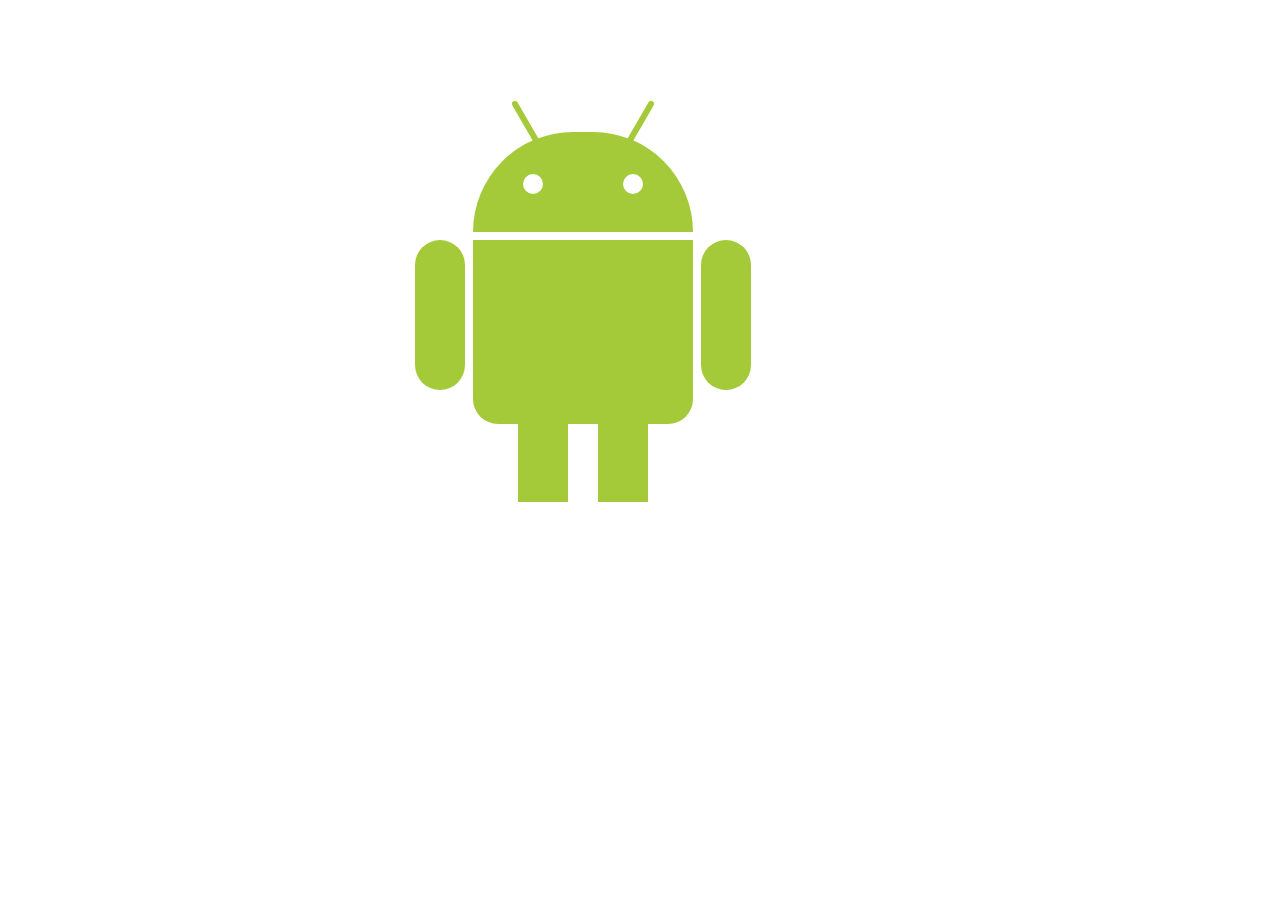
<file: android-logo-codeplayer/index.html>
<!DOCtype html>
<html>
  <head>
    <meta charset="utf-8">
    <title>My Android Logo</title>
    <link href="styles/styles.css" rel="stylesheet" type"text/css">
  </head>
  <body>
    <div class="android">
    	<div class="head">
    		<div class="l_ant"></div>
    		<div class="r_ant"></div>
    		<div class="l_eye"></div>
    		<div class="r_eye"></div>
    	</div>
    	<div class="body">
    		<div class="l_arm"></div>
    		<div class="r_arm"></div>
    		<div class="l_leg"></div>
    		<div class="r_leg"></div>
    	</div>
    </div>
  </body>
</html>
</file>
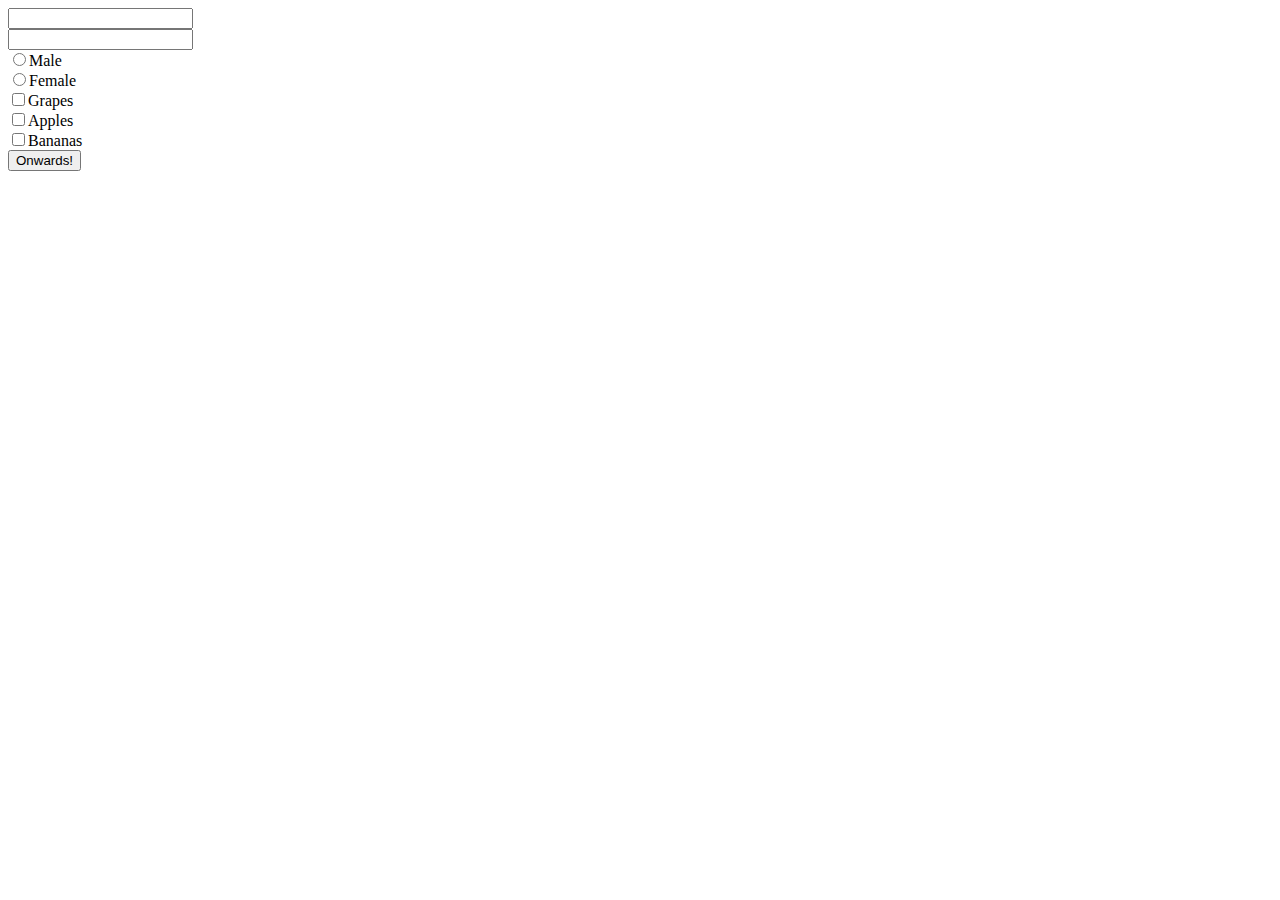
<file: form-test-site/index.html>
<!DOCtype html>
<html lang="en"
  <head>
    <meta charset="utf-8">
    <title>Form-test-site</title>
  </head>
  <body>
    <form action="#" method="POST" name="my_form">
      <input type="text" name="username"><br>
      <input type="password" name="password"><br>
      <input type="radio" name="gender" value="Male">Male<br>
      <input type="radio" name="gender" value="Female">Female<br>
      <input type="checkbox" name="foods" value"Grapes">Grapes<br>
      <input type="checkbox" name="foods" value"Apples">Apples<br>
      <input type="checkbox" name="foods" value"Bananas">Bananas<br>
      <input type="submit" value="Onwards!">
    </form>
  </body>
</html>
</file>
<file: android-logo-codeplayer/styles/styles.css>
div {margin: o; padding: 0;}
div div {background: #A4CA39;position: relative;}



.android{
  height: 404px; width: 334px;
  margin: 100px auto;


}

.head{
  width: 220px; height: 100px;
  top: 32px;

  border-radius:110px 110px 0 0;
  -moz-border-radius:110px 110px 0 0
  -webkit-border-radius: 110px 110px 0 0;
}

.l_eye, .r_eye{
  background: #fff;
  width:20px; height:20px;
  position:absolute; top: 42px;

  border-radius: 10px;
  -moz-border-radius:10px;
  -webkit-border-radius:10px
}

.l_eye{left:50px;}
.r_eye{right:50px;}

.l_ant, .r_ant{
  width: 6px; height: 50px;
  position: absolute; top: -34px;

  border-radius: 3px;
  -webkit-border-radius: 3px;
  -moz-border-radius: 3px;

}

.l_ant{
  left:50px;
  transform: rotate(-30deg);
  -webkit-transform: rotate(-30deg);
  -moz-transform: rotate(-30deg);
}

.r_ant{
  right: 50px;
  transform: rotate(30deg);
  -webkit-transform: rotate(30deg);
  -moz-transform: rotate(30deg);
}

.body{
  width:220px; height:184px;
  top: 40px;

  border-radius: 0 0 25px 25px;
  -webkit-border-radius: 0 0 25px 25px;
  -moz-border-radius: 0 0 25px 25px;
}

.l_arm, .r_arm, .l_leg, .r_leg{
  width: 50px; position: absolute;
  -webkit-transition: all 0.1s ease-in;
}

.l_arm, .r_arm{
  height:150px;
  border-radius: 25px;
  -webkit-border-radius: 25px;
  -moz-border-radius: 25px;
}

.l_leg, .r_leg{
  height: 80px; top: 182px;
  border-radius: 0 0 25px 25px
  -moz-border-radius: 0 0 25px 25px
  -webkit-border-radius: 0 0 25px 25px
}

.l_arm{left:-58px;}
.r_arm{right:-58px}
.l_leg{left:45px;}
.r_leg{right:45px;}

.head:hover{
  -webkit-transform:rotate(-5deg) translate(-4px, -8px);
  -moz-transform:rotate(-5deg) translate(-4px, -8px);
  -transform:rotate(-5deg) translate(-4px, -8px);
}

.l_arm:hover{
  -webkit-transform:rotate(15deg) translate(-14px, 0px);
  -moz-transform:rotate(15deg) translate(-14px, 0px);
  -transform:rotate(15deg) translate(-14px, 0px);
}

.r_arm:hover{
  -webkit-transform:rotate(-30deg) translate(30px, 0px);
  -moz-transform:rotate(-30deg) translate(30px, 0px);
  -transform:rotate(-30deg) translate(30px, 0px);
}
</file>
